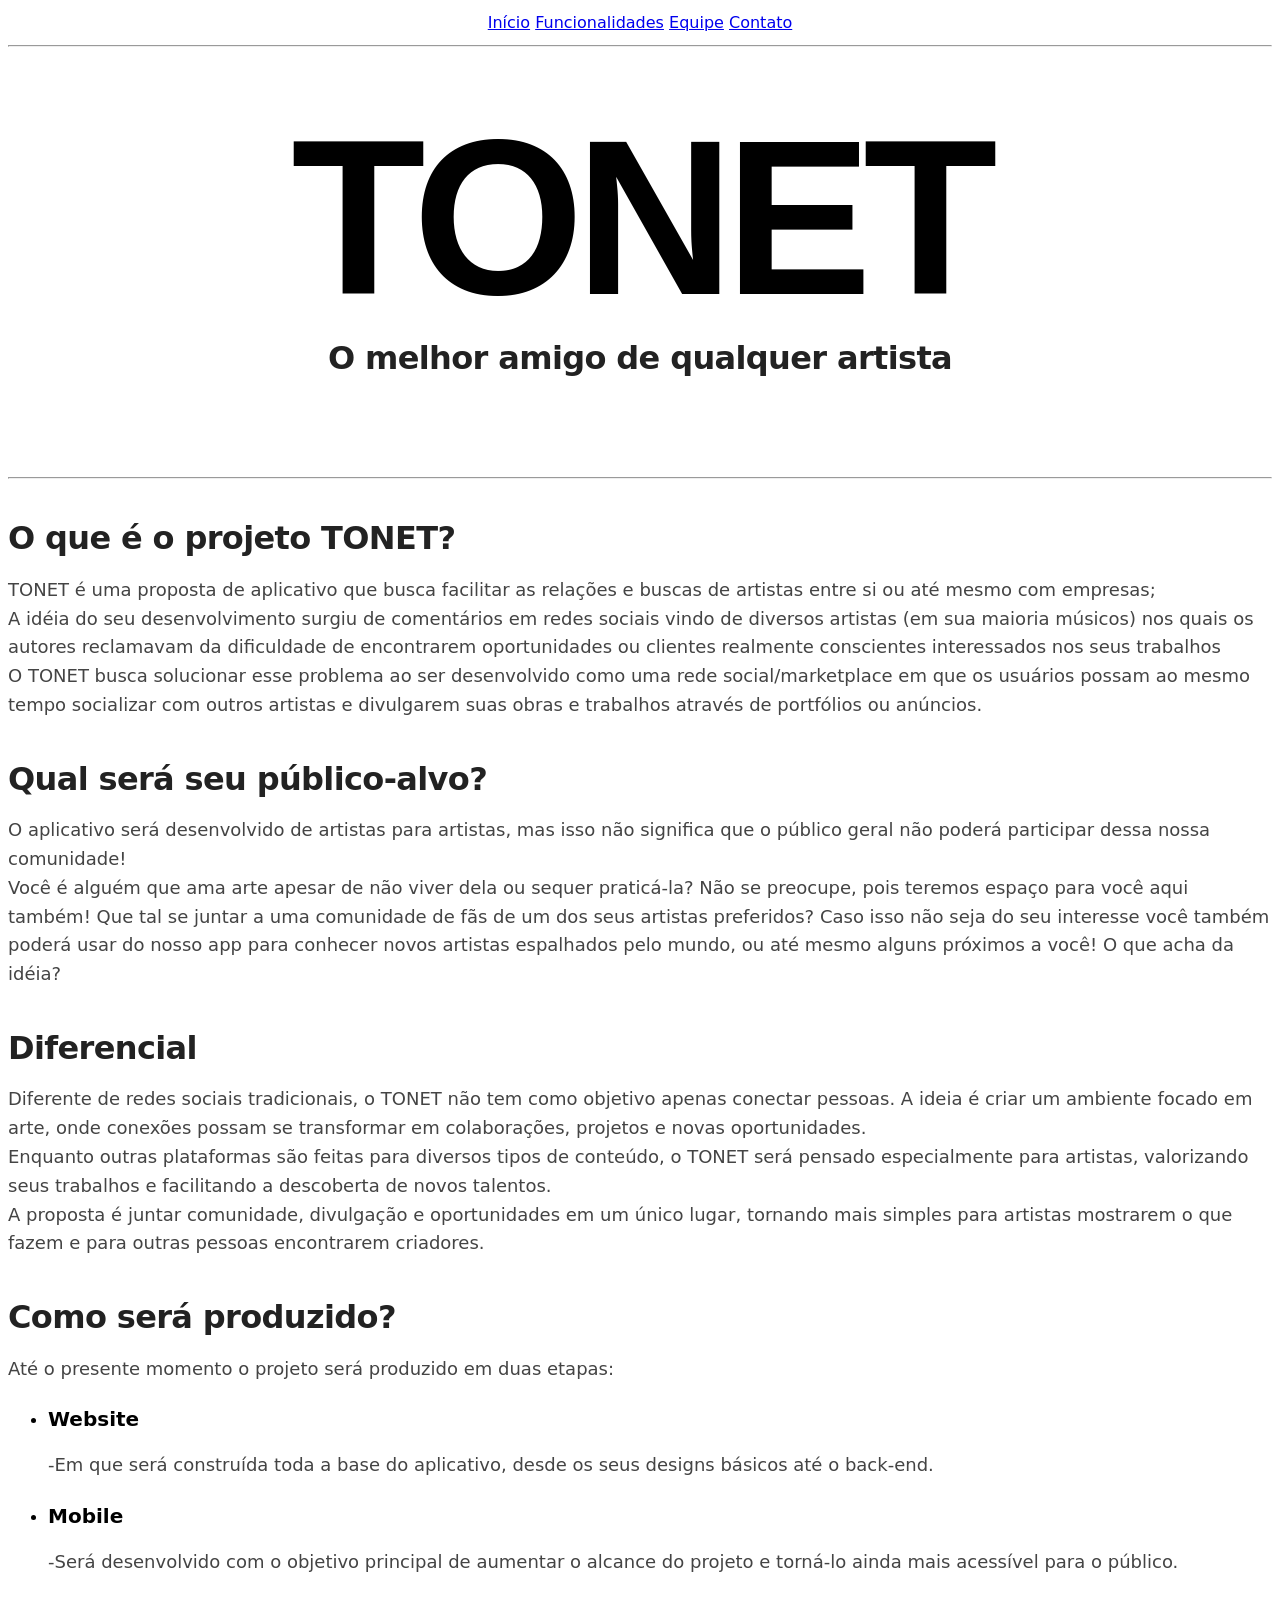
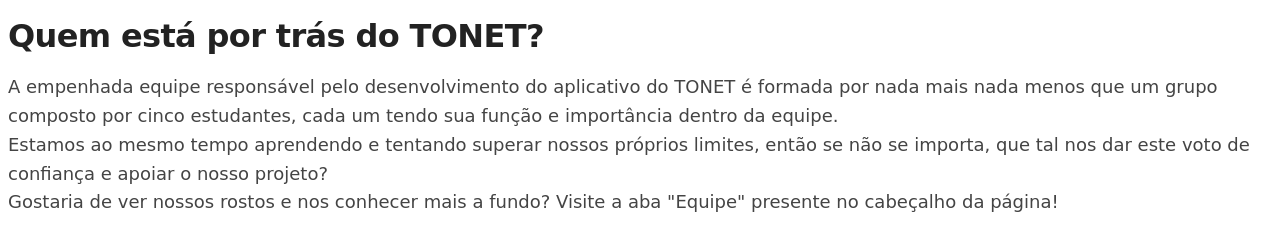
<file: index.html>
<!DOCTYPE html>
<html lang="pt-br">
<head>
    <meta charset="UTF-8">
    <meta name="viewport" content="width=device-width, initial-scale=1.0">
    <link rel="stylesheet" href="style.css">
    <title>Conheça o TONET</title>
</head>
<body>
    <header>
        <nav class="menu">
            <div class="menu-links">
                <a href="index.html">Início</a>
                <a href="pages/functions.html">Funcionalidades</a>
                <a href="pages/team.html">Equipe</a>
                <a href="pages/contact.html">Contato</a>
            </div>
        </nav>
        <hr>
    </header>
    <main>
        <section>
            <h1 class="title">TONET</h1>
            <h2 class="center" id="sub">O melhor amigo de qualquer artista</h2>
            <hr>
        </section>
        <section id="def">
            <h2>O que é o projeto TONET?</h2>
            <p>TONET é uma proposta de aplicativo que busca facilitar as relações e buscas de artistas entre si ou até mesmo com empresas;<br>A idéia do seu desenvolvimento surgiu de comentários em redes sociais vindo de diversos artistas (em sua maioria músicos) nos quais os autores reclamavam da dificuldade de encontrarem oportunidades ou clientes realmente conscientes interessados nos seus trabalhos<br>O TONET busca solucionar esse problema ao ser desenvolvido como uma rede social/marketplace em que os usuários possam ao mesmo tempo socializar com outros artistas e divulgarem suas obras e trabalhos através de portfólios ou anúncios.</p>
        </section>
        <section id="who">
            <h2>Qual será seu público-alvo?</h2>
            <p>O aplicativo será desenvolvido de artistas para artistas, mas isso não significa que o público geral não poderá participar dessa nossa comunidade!<br>Você é alguém que ama arte apesar de não viver dela ou sequer praticá-la? Não se preocupe, pois teremos espaço para você aqui também! Que tal se juntar a uma comunidade de fãs de um dos seus artistas preferidos? Caso isso não seja do seu interesse você também poderá usar do nosso app para conhecer novos artistas espalhados pelo mundo, ou até mesmo alguns próximos a você! O que acha da idéia?</p>
        </section>
        <section id="difference">
            <h2>Diferencial</h2>
            <p>Diferente de redes sociais tradicionais, o TONET não tem como objetivo apenas conectar pessoas. A ideia é criar um ambiente focado em arte, onde conexões possam se transformar em colaborações, projetos e novas oportunidades.<br>Enquanto outras plataformas são feitas para diversos tipos de conteúdo, o TONET será pensado especialmente para artistas, valorizando seus trabalhos e facilitando a descoberta de novos talentos.<br>A proposta é juntar comunidade, divulgação e oportunidades em um único lugar, tornando mais simples para artistas mostrarem o que fazem e para outras pessoas encontrarem criadores.</p>
        </section>
        <section id="production">
            <h2>Como será produzido?</h2>
            <p>Até o presente momento o projeto será produzido em duas etapas:</p>
            <ul>
                <li>
                    <h3 class="h2new">Website</h3>
                    <p>-Em que será construída toda a base do aplicativo, desde os seus designs básicos até o back-end.</p>
                </li>
                <li>
                    <h3 class="h2new">Mobile</h3>
                    <p>-Será desenvolvido com o objetivo principal de aumentar o alcance do projeto e torná-lo ainda mais acessível para o público.</p>
                </li>
            </ul>
        </section>
        <section id="team">
            <h2>Quem está por trás do TONET?</h2>
            <p>A empenhada equipe responsável pelo desenvolvimento do aplicativo do TONET é formada por nada mais nada menos que um grupo composto por cinco estudantes, cada um tendo sua função e importância dentro da equipe.<br>Estamos ao mesmo tempo aprendendo e tentando superar nossos próprios limites, então se não se importa, que tal nos dar este voto de confiança e apoiar o nosso projeto?<br>Gostaria de ver nossos rostos e nos conhecer mais a fundo? Visite a aba "Equipe" presente no cabeçalho da página!</p>
        </section>
    </main>
    <footer>

    </footer>
</body>
</html>
</file>
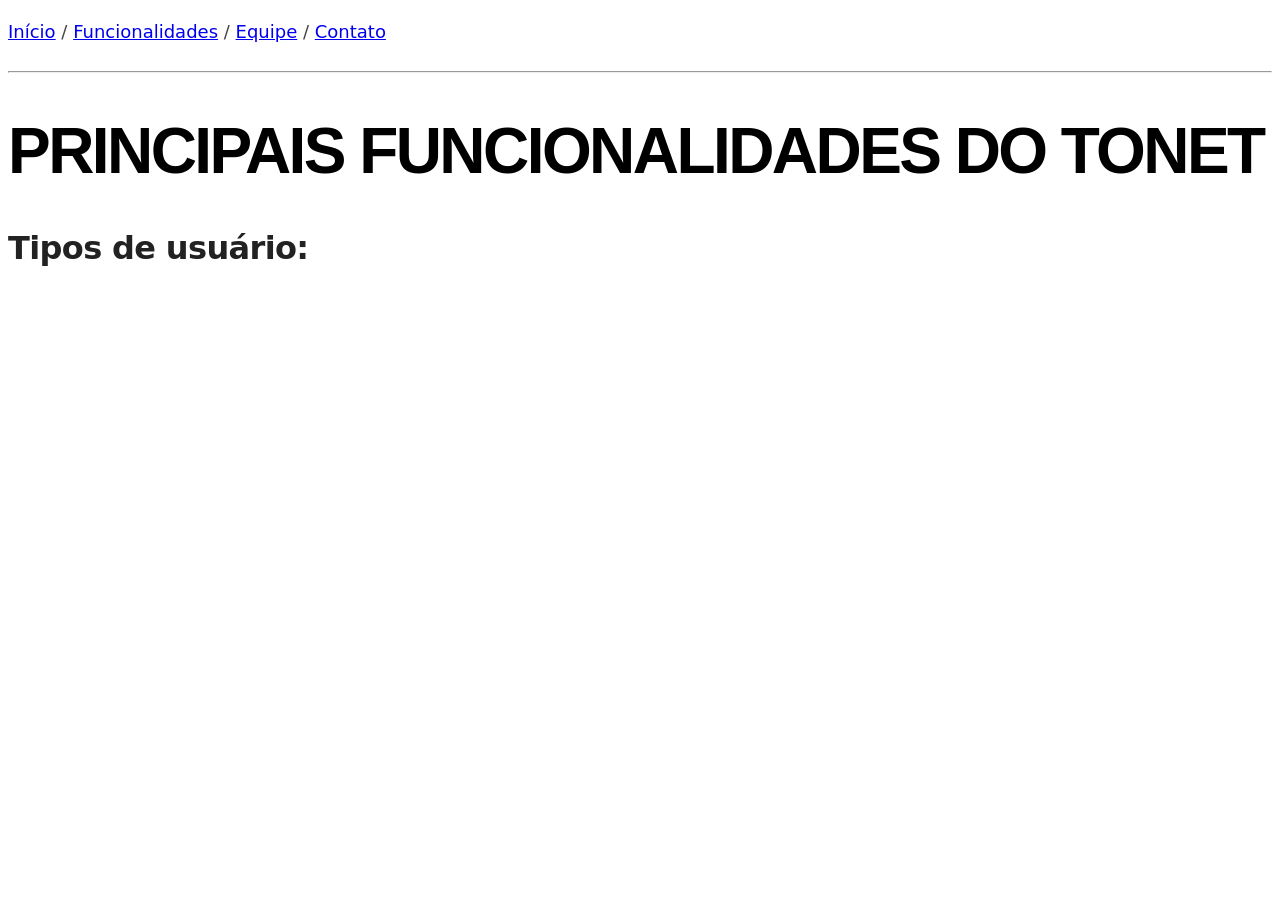
<file: functions.html>
<!DOCTYPE html>
<html lang="pt-br">
<head>
    <meta charset="UTF-8">
    <meta name="viewport" content="width=device-width, initial-scale=1.0">
    <title>Funcionalidades TONET</title>
    <link rel="stylesheet" href="style.css">
</head>
<body>
    <header>
        <p><a href="index.html">Início</a> / <a href="functions.html">Funcionalidades</a> / <a href="team.html">Equipe</a> / <a href="contact.html">Contato</a></p>
        <hr>
    </header>
    <main>
        <h1>PRINCIPAIS FUNCIONALIDADES DO TONET</h1>
        <h2>Tipos de usuário:</h2>
    </main>
    <footer>

    </footer>
</body>
</html>
</file>
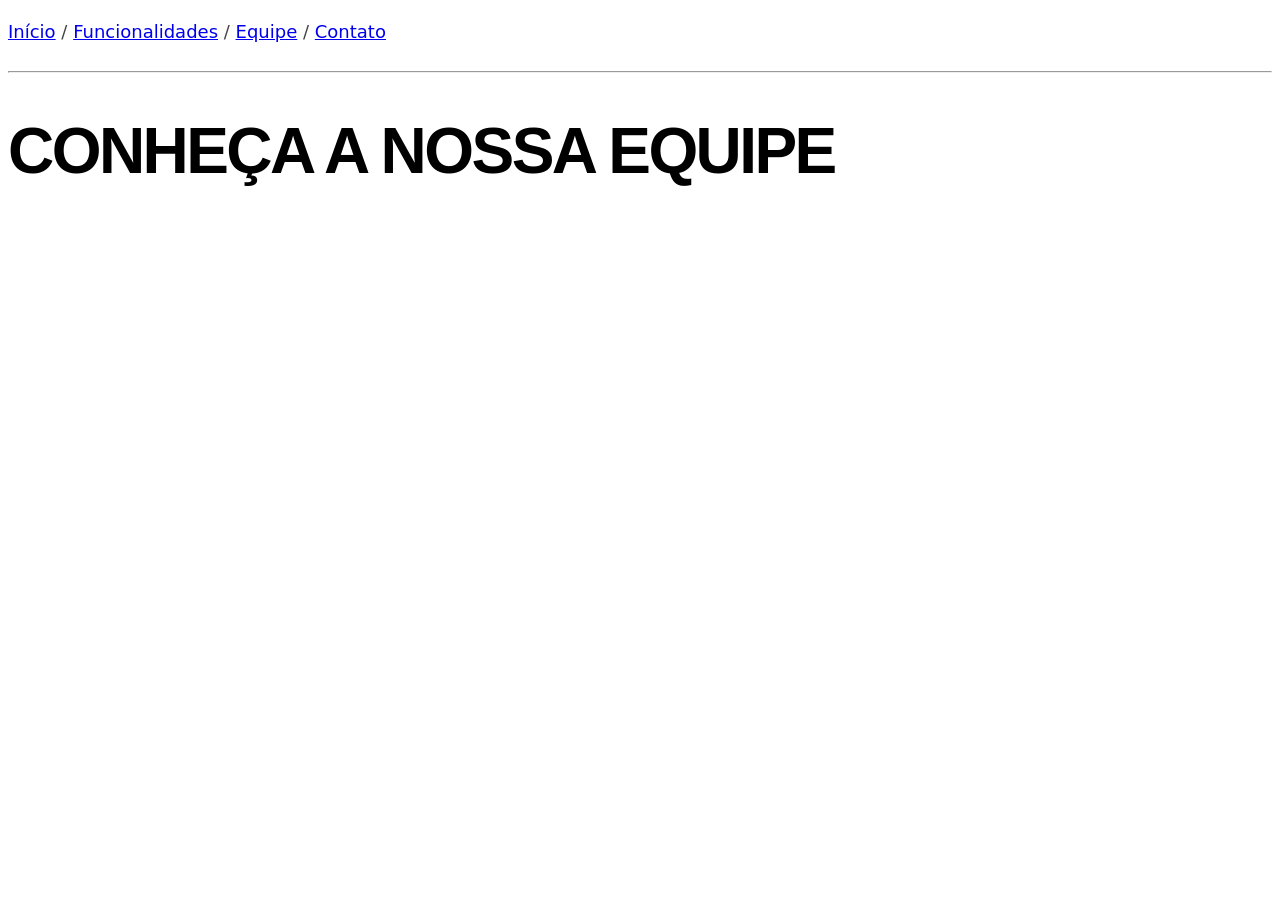
<file: team.html>
<!DOCTYPE html>
<html lang="pt-br">
<head>
    <meta charset="UTF-8">
    <meta name="viewport" content="width=device-width, initial-scale=1.0">
    <title>Equipe TONET</title>
    <link rel="stylesheet" href="style.css">
</head>
<body>
    <header>
        <p><a href="index.html">Início</a> / <a href="functions.html">Funcionalidades</a> / <a href="team.html">Equipe</a> / <a href="contact.html">Contato</a></p>
        <hr>
    </header>
    <main>
        <h1>CONHEÇA A NOSSA EQUIPE</h1>
    </main>
    <footer>
        
    </footer>
</body>
</html>
</file>
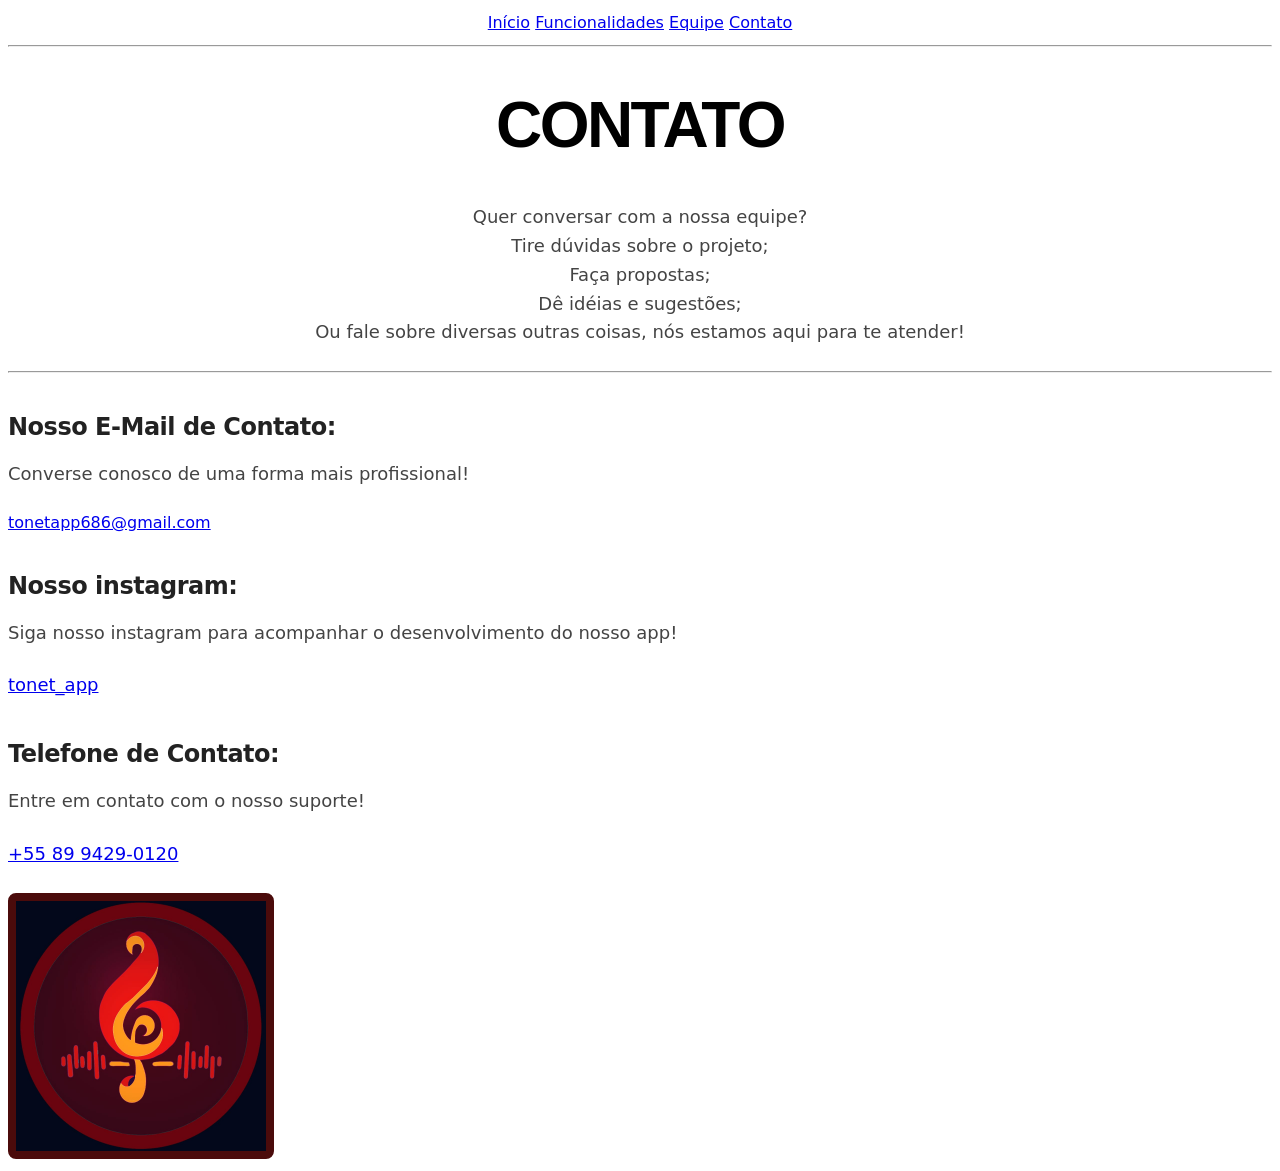
<file: pages/contact.html>
<!DOCTYPE html>
<html lang="pt-br">
<head>
    <meta charset="UTF-8">
    <meta name="viewport" content="width=device-width, initial-scale=1.0">
    <title>Contato TONET</title>
    <link rel="stylesheet" href="/style.css">
</head>
<body>
    <header>
        <nav class="menu">
            <div class="menu-links">
                <a href="../index.html">Início</a>
                <a href="functions.html">Funcionalidades</a>
                <a href="team.html">Equipe</a>
                <a href="contact.html">Contato</a>
            </div>
        </nav>
        <hr>
    </header>
    <main>
        <h1 class="center">CONTATO</h1>
        <p class="center">Quer conversar com a nossa equipe?<br>Tire dúvidas sobre o projeto;<br>Faça propostas;<br>Dê idéias e sugestões;<br>Ou fale sobre diversas outras coisas, nós estamos aqui para te atender!</p>
        <hr>
        
        <h2 id="contact">Nosso E-Mail de Contato:</h2>
        <p>Converse conosco de uma forma mais profissional!</p>
        <a href="mailto:tonetapp686@gmail.com">tonetapp686@gmail.com</a>
        <h2 id="contact">Nosso instagram:</h2>
        <p>Siga nosso instagram para acompanhar o desenvolvimento do nosso app!</p>
        <p><a href="https://www.instagram.com/tonet_app?igsh=MTF1eWdkMm90OXJzMQ%3D%3D" target="_blank" rel="noopener noreferrer">tonet_app</a></p>
        <h2 id="contact">Telefone de Contato:</h2>
        <p>Entre em contato com o nosso suporte!</p>
        <p><a href="tel:+55 89 9429-0120">+55 89 9429-0120</a></p>
        <img src="..\images/tonet.jpeg" alt="Logo do aplicativo TONET"  id="logo">
    </main>
    <footer>
        
    </footer>
</body>
</html>
</file>
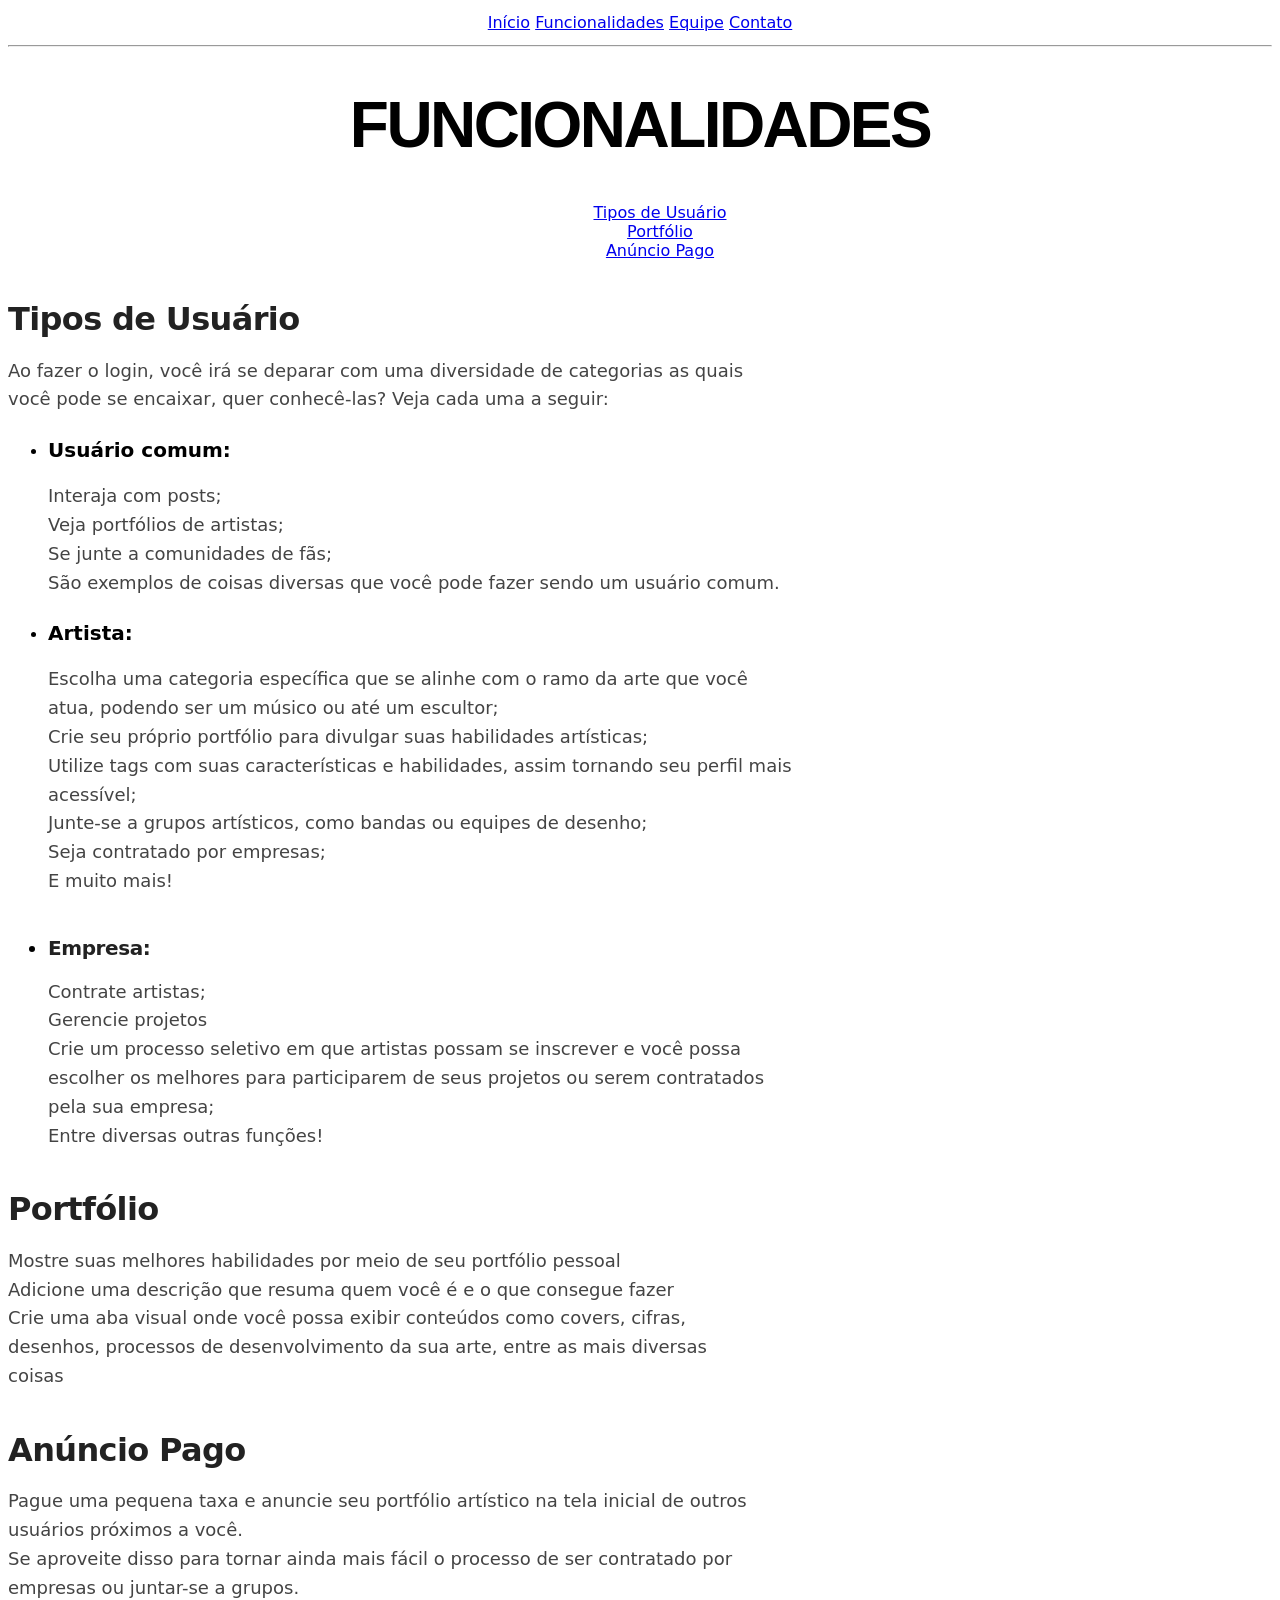
<file: pages/functions.html>
<!DOCTYPE html>
<html lang="pt-br">
<head>
    <meta charset="UTF-8">
    <meta name="viewport" content="width=device-width, initial-scale=1.0">
    <title>Funcionalidades TONET</title>
    <link rel="stylesheet" href="/style.css">
</head>
<body>
    <header>
        <nav class="menu">
            <div class="menu-links">
                <a href="../index.html">Início</a>
                <a href="functions.html">Funcionalidades</a>
                <a href="team.html">Equipe</a>
                <a href="contact.html">Contato</a>
            </div>
        </nav>
        <hr>
    </header>
    <main>
        <h1 class="center">FUNCIONALIDADES</h1>
        <nav class="center">
            <ul>
                <li class="menu-navegacao"><a href="#func_1">Tipos de Usuário</a></li>
                <li class="menu-navegacao"><a href="#func_2">Portfólio</a></li>
                <li class="menu-navegacao"><a href="#func_3">Anúncio Pago</a></li>
            </ul>
        </nav>
        <section id="func_1">
            <h2>Tipos de Usuário</h2>
            <p class="func">Ao fazer o login, você irá se deparar com uma diversidade de categorias as quais você pode se encaixar, quer conhecê-las? Veja cada uma a seguir:</p>
            <ul>
                <li>
                    <h3 class="h2new">Usuário comum:</h3>
                    <p class="func">Interaja com posts;<br>Veja portfólios de artistas;<br>Se junte a comunidades de fãs;<br>São exemplos de coisas diversas que você pode fazer sendo um usuário comum.</p>
                </li>
                <li>
                    <h3 class="h2new">Artista:</h3>
                    <p class="func">Escolha uma categoria específica que se alinhe com o ramo da arte que você atua, podendo ser um músico ou até um escultor;<br>Crie seu próprio portfólio para divulgar suas habilidades artísticas;<br>Utilize tags com suas características e habilidades, assim tornando seu perfil mais acessível;<br>Junte-se a grupos artísticos, como bandas ou equipes de desenho;<br>Seja contratado por empresas;<br>E muito mais!</p>
                </li>
                <li class="h2new">
                    <h2 class="h2new">Empresa:</h2>
                    <p class="func">Contrate artistas;<br>Gerencie projetos<br>Crie um processo seletivo em que artistas possam se inscrever e você possa escolher os melhores para participarem de seus projetos ou serem contratados pela sua empresa;<br>Entre diversas outras funções!</p>
                </li>
            </ul>
        </section>
        <section id="func_2">
            <h2>Portfólio</h2>
            <p class="func">Mostre suas melhores habilidades por meio de seu portfólio pessoal<br>Adicione uma descrição que resuma quem você é e o que consegue fazer<br>Crie uma aba visual onde você possa exibir conteúdos como covers, cifras, desenhos, processos de desenvolvimento da sua arte, entre as mais diversas coisas</p>
        </section>
        <section id="func_3">
            <h2>Anúncio Pago</h2>
            <p class="func">Pague uma pequena taxa e anuncie seu portfólio artístico na tela inicial de outros usuários próximos a você.<br>Se aproveite disso para tornar ainda mais fácil o processo de ser contratado por empresas ou juntar-se a grupos.</p>
        </section>
    </main>
    <footer>

    </footer>
</body>
</html>
</file>
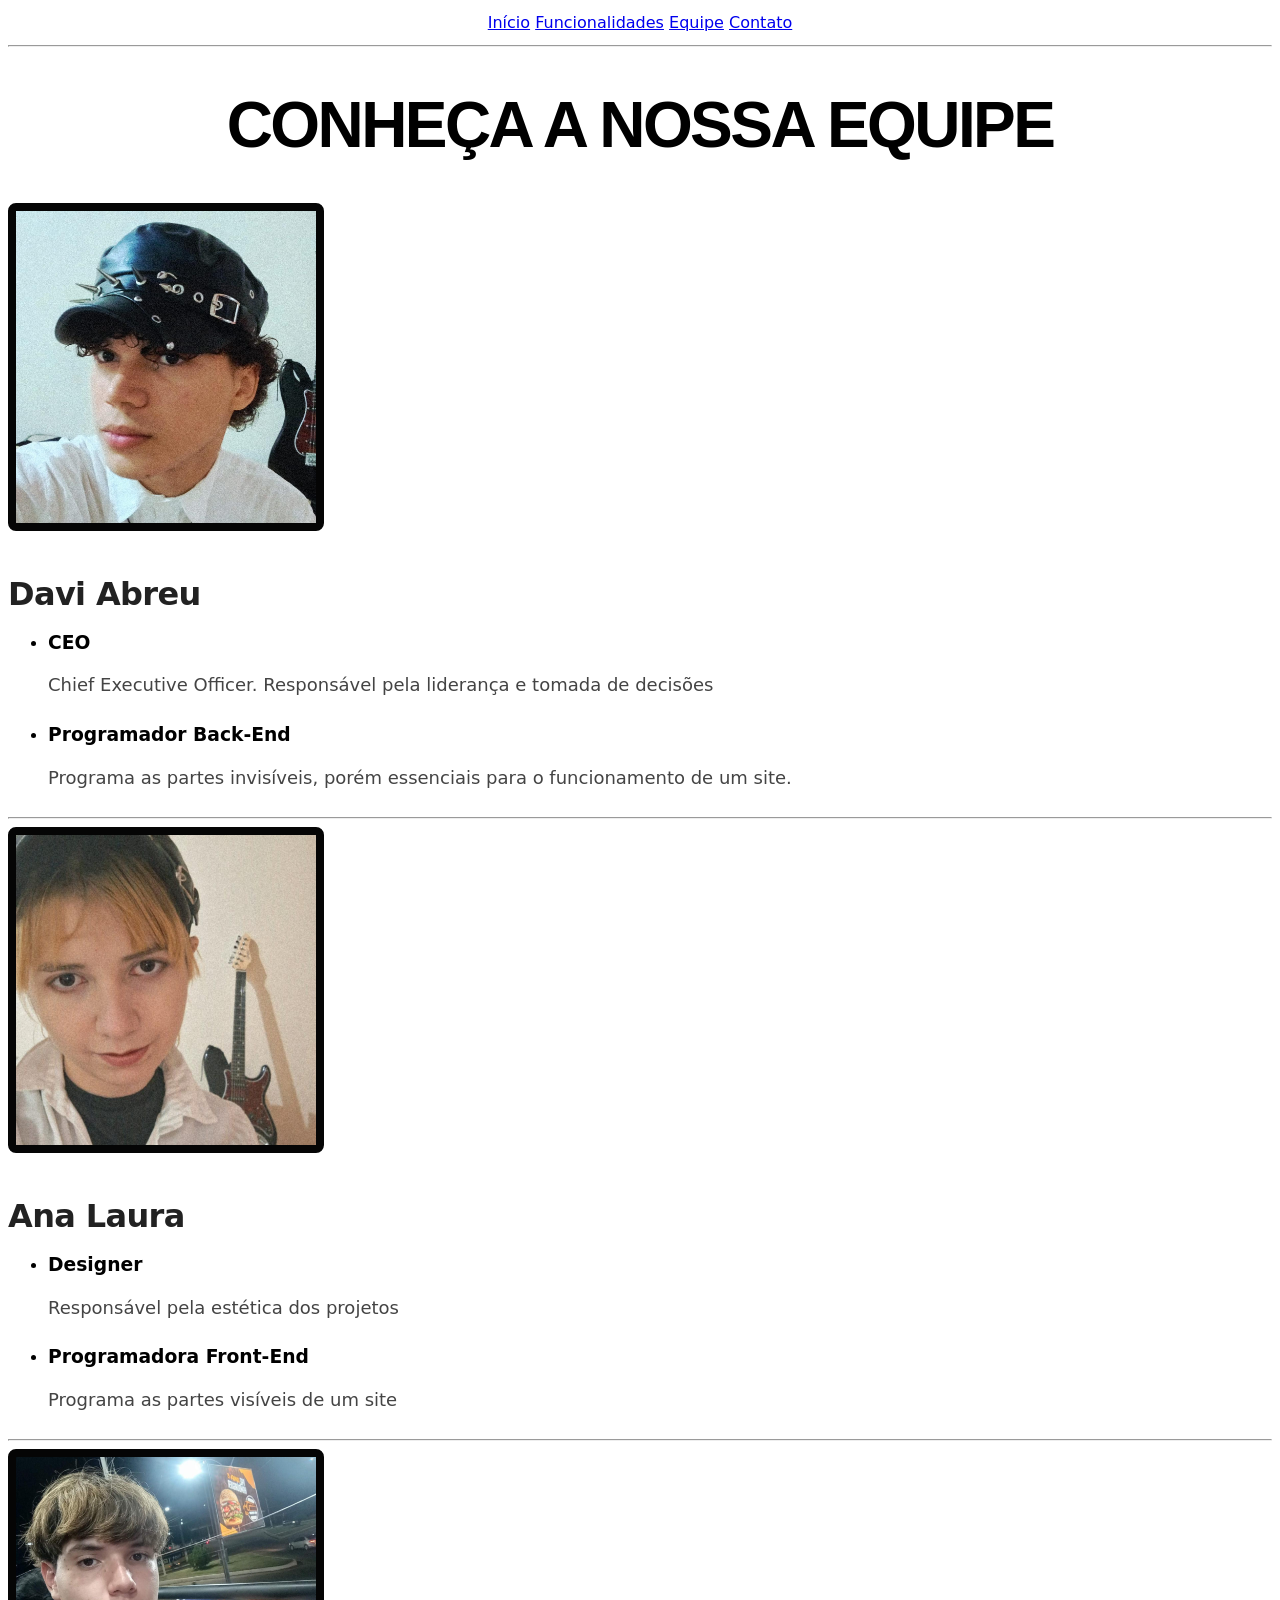
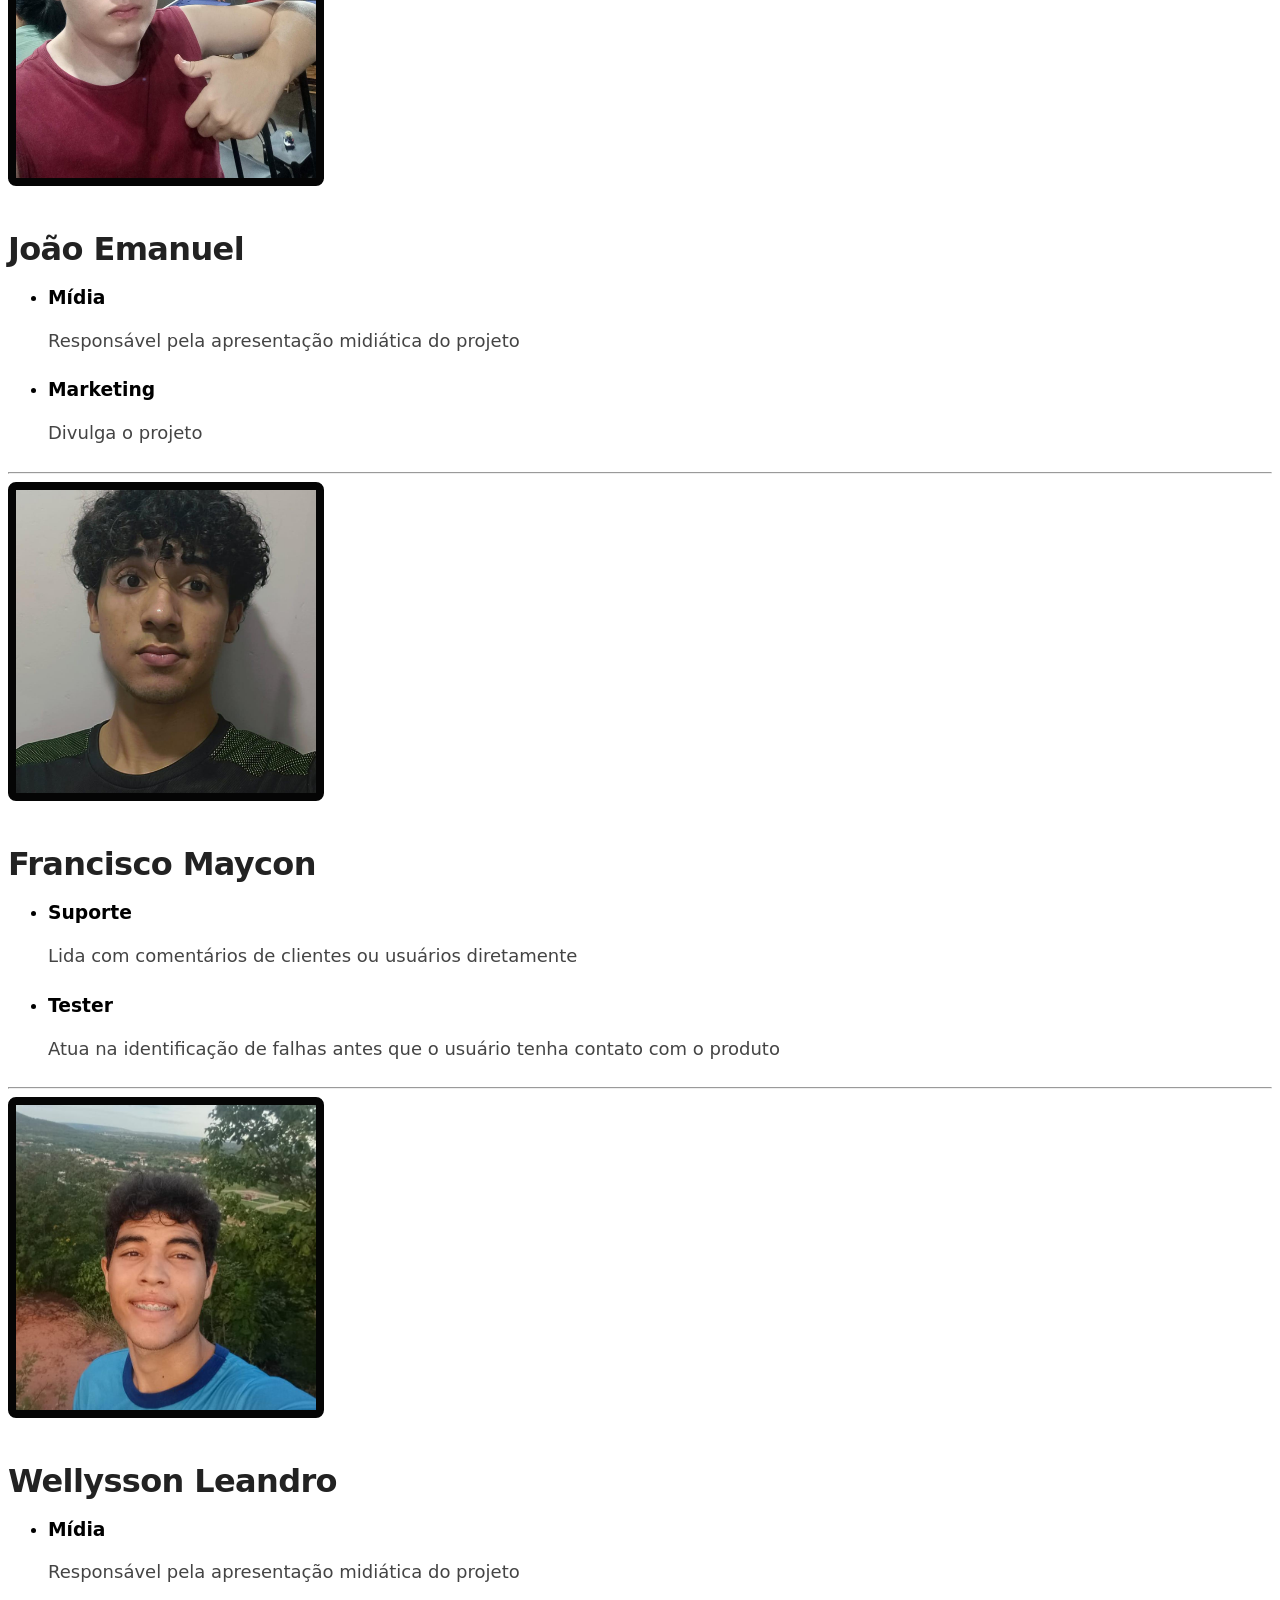
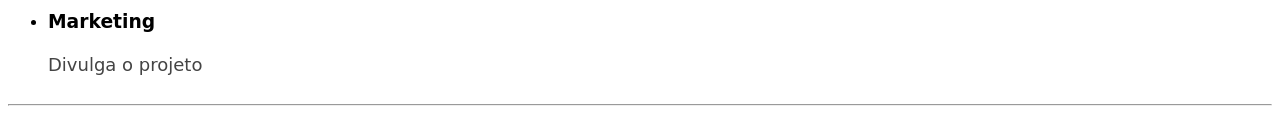
<file: pages/team.html>
<!DOCTYPE html>
<html lang="pt-br">
<head>
    <meta charset="UTF-8">
    <meta name="viewport" content="width=device-width, initial-scale=1.0">
    <title>Equipe TONET</title>
    <link rel="stylesheet" href="/style.css">
</head>
<body>
    <header>
        <nav class="menu">
            <div class="menu-links">
                <a href="../index.html">Início</a>
                <a href="functions.html">Funcionalidades</a>
                <a href="team.html">Equipe</a>
                <a href="contact.html">Contato</a>
            </div>
        </nav>
        <hr>
    </header>
    <!--Estrutura principal!-->
    <main>
        <h1 class="center">CONHEÇA A NOSSA EQUIPE</h1> 
        <section>
    <!--Davi-->
            <img src="/images/Davi.jpg"class="member">
            <h2>Davi Abreu</h2>
            <ul>
                <li><strong><h3>CEO</h3></strong></li>
                    <p>Chief Executive Officer. Responsável pela liderança e tomada de decisões</p>
                <li><strong><h3>Programador Back-End</h3></strong></li>
                    <p>Programa as partes invisíveis, porém essenciais para o funcionamento de um site.</p>
            </ul>
            <hr>
    <!--Ana Laura-->
            <img src="/images/Biboh.jpeg"class="member">
            <h2>Ana Laura</h2>
            <ul>
                <li><strong><h3>Designer</h3></strong></li>
                    <p>Responsável pela estética dos projetos</p>
                <li><strong><h3>Programadora Front-End</h3></strong></li>
                    <p>Programa as partes visíveis de um site</p>
            </ul>
            <hr>
    <!--João Emanuel-->
            <img src="/images/João Emanuel.jpg" class="member">
            <h2>João Emanuel</h2>
                <ul>
                <li><strong><h3>Mídia</h3></strong></li>
                    <p>Responsável pela apresentação midiática do projeto</p>
                <li><strong><h3>Marketing</h3></strong></li>
                    <p>Divulga o projeto</p>
                </ul>
                <hr>
    <!--Francisco Maycon-->
    <img src="/images/Chico.jpg"class="member">
            <h2>Francisco Maycon</h2>
                <ul>
                    <li><strong><h3>Suporte</h3></strong></li>
                    <p>Lida com comentários de clientes ou usuários diretamente</p>
                <li><strong><h3>Tester</h3></strong></li>
                    <p>Atua na identificação de falhas antes que o usuário tenha contato com o produto</p>
                </ul>
                <hr>
    <!--Wellysson-->
    <img src="/images/Wellysson.jpg"class="member">
            <h2>Wellysson Leandro</h2>
                <ul>
                    <li><strong><h3>Mídia</h3></strong></li>
                    <p>Responsável pela apresentação midiática do projeto</p>
                <li><strong><h3>Marketing</h3></strong></li>
                    <p>Divulga o projeto</p>
                </ul>
                <hr>
        </section>
    </main>
    <footer>
        
    </footer>
</body>
</html>
</file>
<file: style.css>
html {
    scroll-behavior: smooth;
}

body {
    font-family: system-ui, -apple-system, BlinkMacSystemFont, 'Segoe UI', Roboto, Helvetica, Arial, sans-serif;
}

h1 {
    font-family: "Arial Black", "Arial Bold", Gadget, sans-serif;
    font-size: 4rem;
    font-weight: 900;
    letter-spacing: -0.04em;
    line-height: 1.1;
    color: #000000;
}

h2 {
    font-family: system-ui, -apple-system, BlinkMacSystemFont, "Segoe UI", Roboto, sans-serif;
    font-size: 2rem;
    font-weight: 700;
    letter-spacing: -0.02em;
    line-height: 1.2;
    color: #222222;
    margin-top: 40px;
    margin-bottom: 16px;
}

p {
    font-family: system-ui, -apple-system, BlinkMacSystemFont, "Segoe UI", Roboto, sans-serif;
    font-size: 1.125rem;
    font-weight: 400;
    line-height: 1.6;
    color: #444444;
    margin-bottom: 24px;
}

.h2new {
    font-size: 20px;
    font-weight: bold;
}

#menunav {
    font-size: medium;
}

#contact {
    font-size: 1.5rem;
}

.menu {
    text-align: center;
    padding: 5px;
}

.title {
    font-size: 220px;
    margin-top: 50px;
    margin-bottom: 0;
    text-align: center;
}

.center {
    text-align: center;
}

#sub {
    margin-top: 0;
    margin-bottom: 100px;
}

.func {
    max-width: 65ch;
}

#logo {
    width: 250px;
    height: 250px;
    border: 8px solid #4b0b0b;
    border-radius: 8px;
}

img {
    width: 100%;
    max-width: 300px;
    height: auto;
}

.member {
    border: 8px solid rgb(5, 5, 5);
    border-radius: 8px;
}

.menu-navegacao {
    list-style-type: none;
}
</file>
